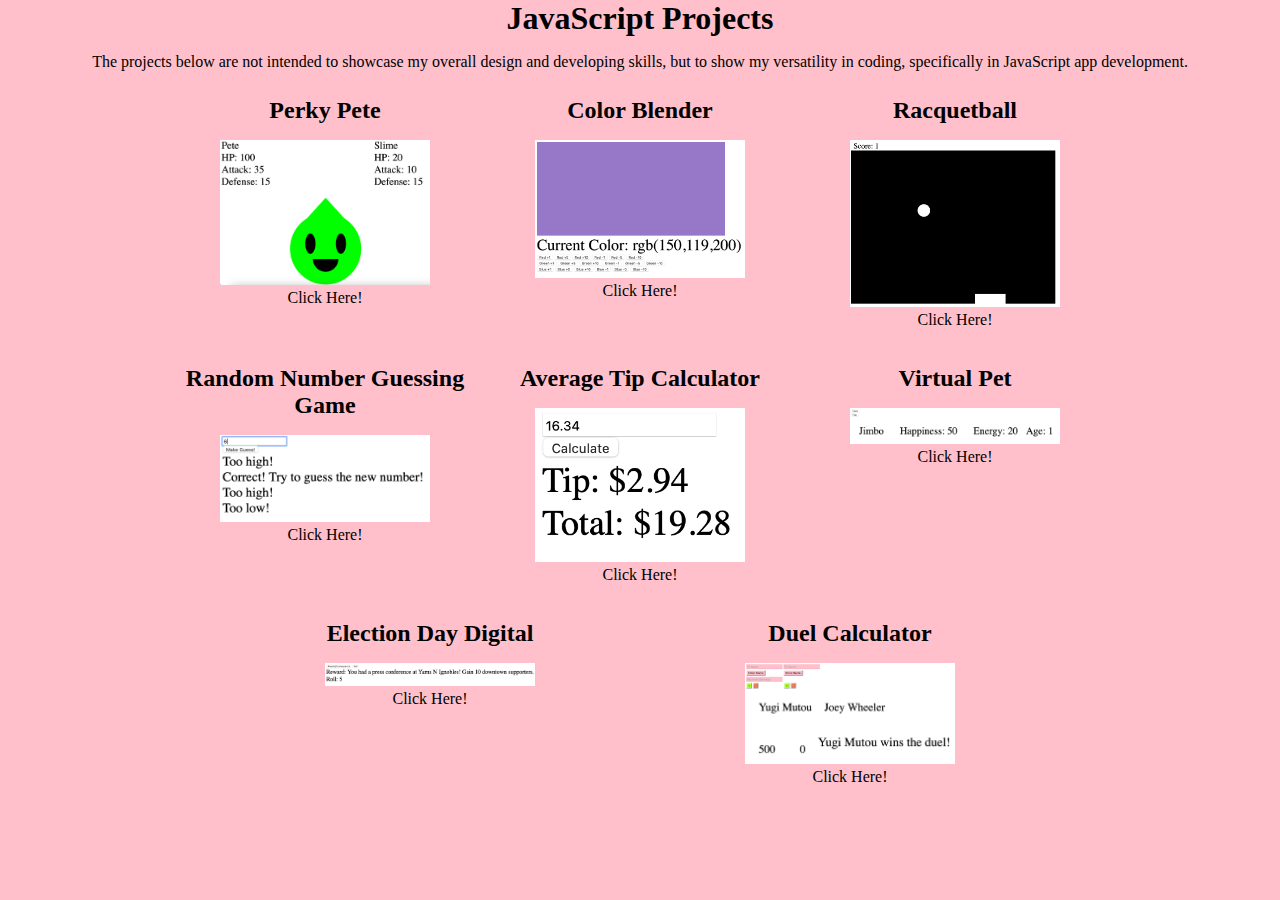
<file: index.html>
<!DOCTYPE html>
<html lang="en">
<head>
    <meta charset="UTF-8">
    <meta http-equiv="X-UA-Compatible" content="IE=edge">
    <meta name="viewport" content="width=device-width, initial-scale=1.0">
    <title>JavaScript Projects</title>
    <link rel="stylesheet" href="css/styles.css">
</head>
<body>

    <h1>JavaScript Projects</h1>
    <p style="display: flex; justify-content: center;">The projects below are not intended to showcase my overall design 
        and developing skills, but to show my versatility in coding, 
        specifically in JavaScript app development.</p>
    <div class="projects">
        <div class="item">
            <h2>Perky Pete</h2>
            <img src="images/perky.png" alt="Perky Pete Screenshot">
            <p> <a href="perkyPete/index.html">Click Here!</a> </p>
        </div>

        <div class="item">
            <h2>Color Blender</h2>
            <img src="images/color.png" alt="Color Picker Screenshot">
            <p> <a href="colorBlender/index.html">Click Here!</a> </p>
        </div>

        <div class="item">
            <h2>Racquetball</h2>
            <img src="images/racquet.png" alt="Raquetball Screenshot">
            <p> <a href="racquet/index.html">Click Here!</a> </p>
        </div>

        <div class="item">
            <h2>Random Number Guessing Game</h2>
            <img src="images/guess.png" alt="Number Guesser Screenshot">
            <p> <a href="randomNumbers/index.html">Click Here!</a> </p>
        </div>

        <div class="item">
            <h2>Average Tip Calculator</h2>
            <img src="images/tip.png" alt="Tipper Screenshot">
            <p> <a href="averageTip/index.html">Click Here!</a> </p>
        </div>   
        
        <div class="item">
            <h2>Virtual Pet</h2>
            <img src="images/pet.png" alt="Virtual Pet Screenshot">
            <p> <a href="virtualPet/index.html">Click Here!</a> </p>
        </div>    

        <div class="item">
            <h2>Election Day Digital</h2>
            <img src="images/eday.png" alt="Digital Election Day Screenshot">
            <p> <a href="eDayDigi/index.html">Click Here!</a> </p>
        </div>

        <div class="item">
            <h2>Duel Calculator</h2>
            <img src="images/duelCalc.png" alt="Duel Calculator Screenshot">
            <p> <a href="duelMonstersCalculator/index.html">Click Here!</a> </p>
        </div>
    </div>
</body>
</html>
</file>
<file: css/styles.css>
* {
 margin: 0;
 padding: 0;
 box-sizing: border-box;
}
html, body {
 height: 100%
}
h1, h2, h3, h4, h5, h6, p {
 margin-bottom: 16px
}
body {
    background-color: pink;
}
h1 {
    text-align: center;
}
.projects {
    width: 75%;
    margin-left: 12.5%;
    /* background-color: #f0f; */
    display: flex;
    flex-wrap: wrap;
    justify-content: space-evenly;
}
.item {
    /* border: 2px solid #000; */
    width: 300px;
    text-align: center;
    padding: 10px;
}
.item h2 {
    color:black;
}
.item img {
    width: 75%;
}
.item a {
    text-decoration: none;
    color: #000;
}
</file>
